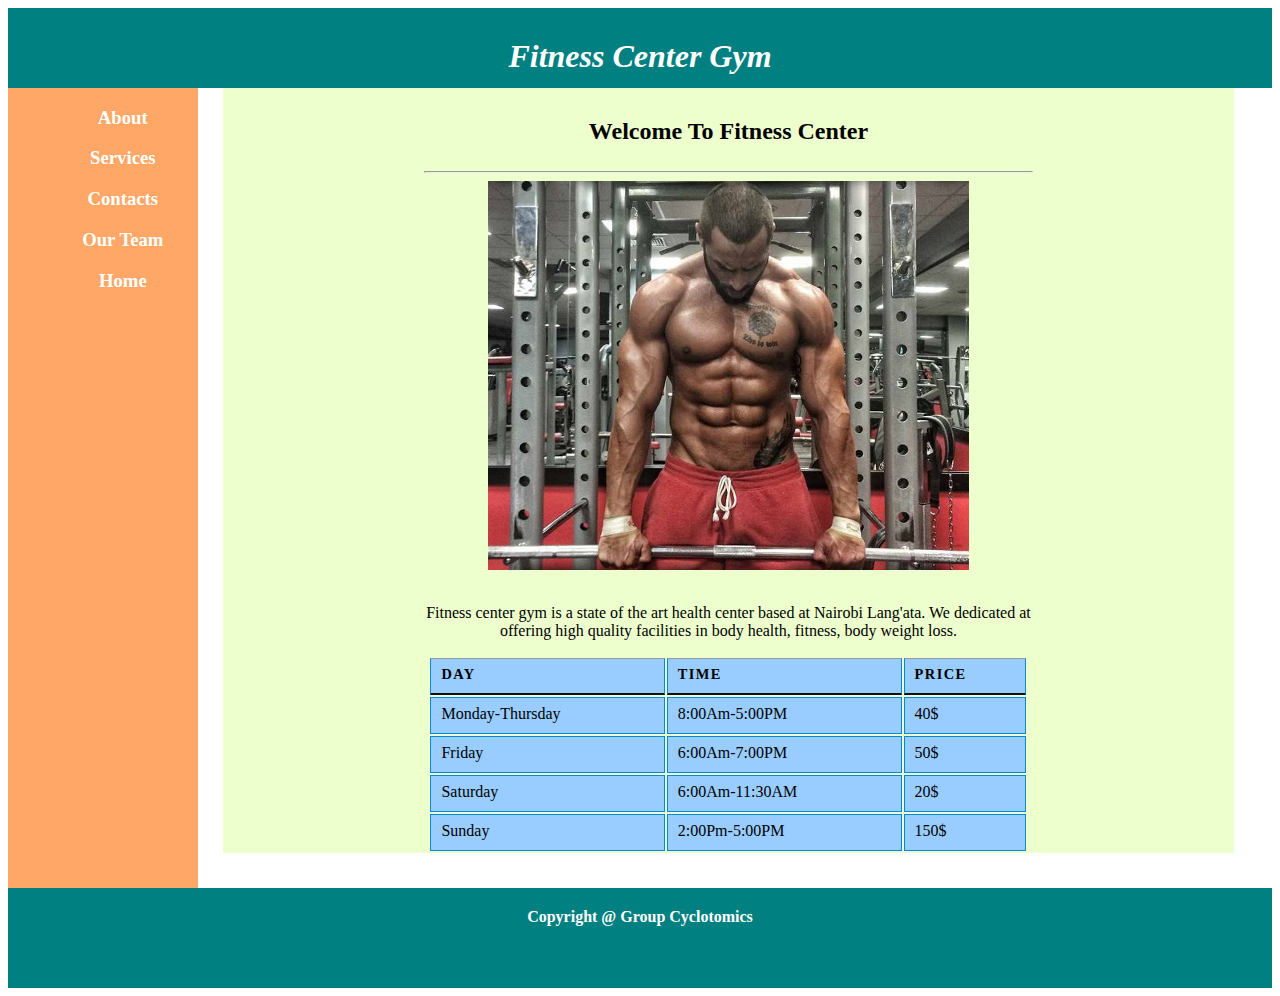
<file: index.html>
<html>
<head>
	<title>Sports</title>
	<link rel="stylesheet" type="text/css" href="css/main.css">
</head>
<body>
	<header>
		<h1>Fitness Center Gym</h1>
	</header>
	<aside>
		<ul>
			<li><a href="about.html"><h3>About</h3></a></li>
			<li><a href="services.html"><h3>Services</h3></a></li>
			<li><a href="mailto:thegym20@gmail.com"><h3>Contacts</h3></a></li>
			<li><a href="team.html"><h3>Our Team</h3></a></li>
			<li><a href="index.html"><h3>Home</h3></a></li>
		</ul>
	</aside>
	<section>
		<center>
			<h2 style="padding-top: 30px; 0px; margin: 0px;">Welcome To Fitness Center</h2><br>
			<hr style="width: 60%; color: white">
			<img src="images/guy1.jpg"><br><br>
			<p style="width: 60%;">Fitness center gym is a state of the art health center based at Nairobi Lang'ata.
				We dedicated at offering high quality facilities in body health, fitness, body weight loss.
			</p>
			<table>
				<tr>
					<th>Day</th>
					<th>Time</th>
					<th>Price</th>
				</tr>
				<tr>
					<td>Monday-Thursday</td>
					<td>8:00Am-5:00PM</td>
					<td>40$</td>
				</tr>
				<tr>
					<td>Friday</td>
					<td>6:00Am-7:00PM</td>
					<td>50$</td>
				</tr>
				<tr>
					<td>Saturday</td>
					<td>6:00Am-11:30AM</td>
					<td>20$</td>
				</tr>
				<tr>
					<td>Sunday</td>
					<td>2:00Pm-5:00PM</td>
					<td>150$</td>
				</tr>
			</table>
		</center>
	</section>

	<footer>
		<h4 style="text-align: center; padding-top: 20px;">Copyright @ Group Cyclotomics</h4>
	</footer>
</body>
</html>
</file>
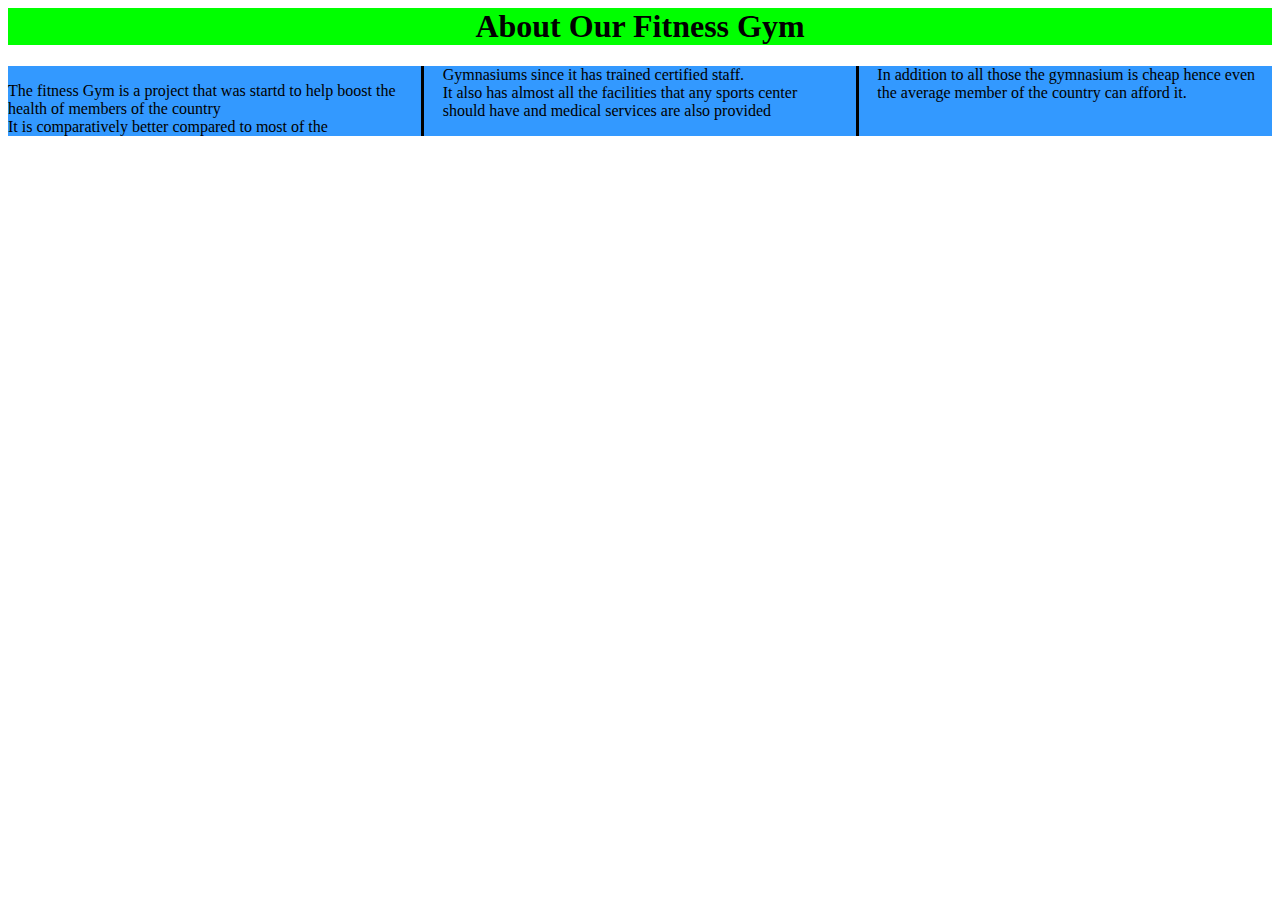
<file: about.html>
<DOCTYPE html>
<html>
	<head>
		<title>About The Gym</title>
		<style type="text/css">
			h1{
				background-color:#00FF00;
				animation-name:team;
				animation-duration:2s;
				animation-iteration-count:2;
			}
			.gym{
				-webkit-column-count:3;
				column-count:3;
				-webkit-column-gap:40px;
				colum-gap:40px;
				-webkit-colum-rule-style:solid;
				column-rule-style:solid;
				background-color:#3399FF;
			}
			@keyframes team{
			10%{-webkit-transform:scale(0.5);
				transform:scale(0.5);
			}
		}
			
		</style>
		<center><h1>About Our Fitness Gym<h1/>
		</center>
	</head>
	<body>
		<div class="gym">
		<p>The fitness Gym is a project that was startd to help boost the health of members of the country<br/>
		It is comparatively better compared to most of the Gymnasiums since it has trained certified staff.</br>
		It also has almost all the facilities that any sports center should have and medical services are also 
		provided</p>
		
		<p>In addition to all those the gymnasium is cheap hence even the average member of the country can afford it.</p>
		</div>
		
	</body>
</html>
</file>
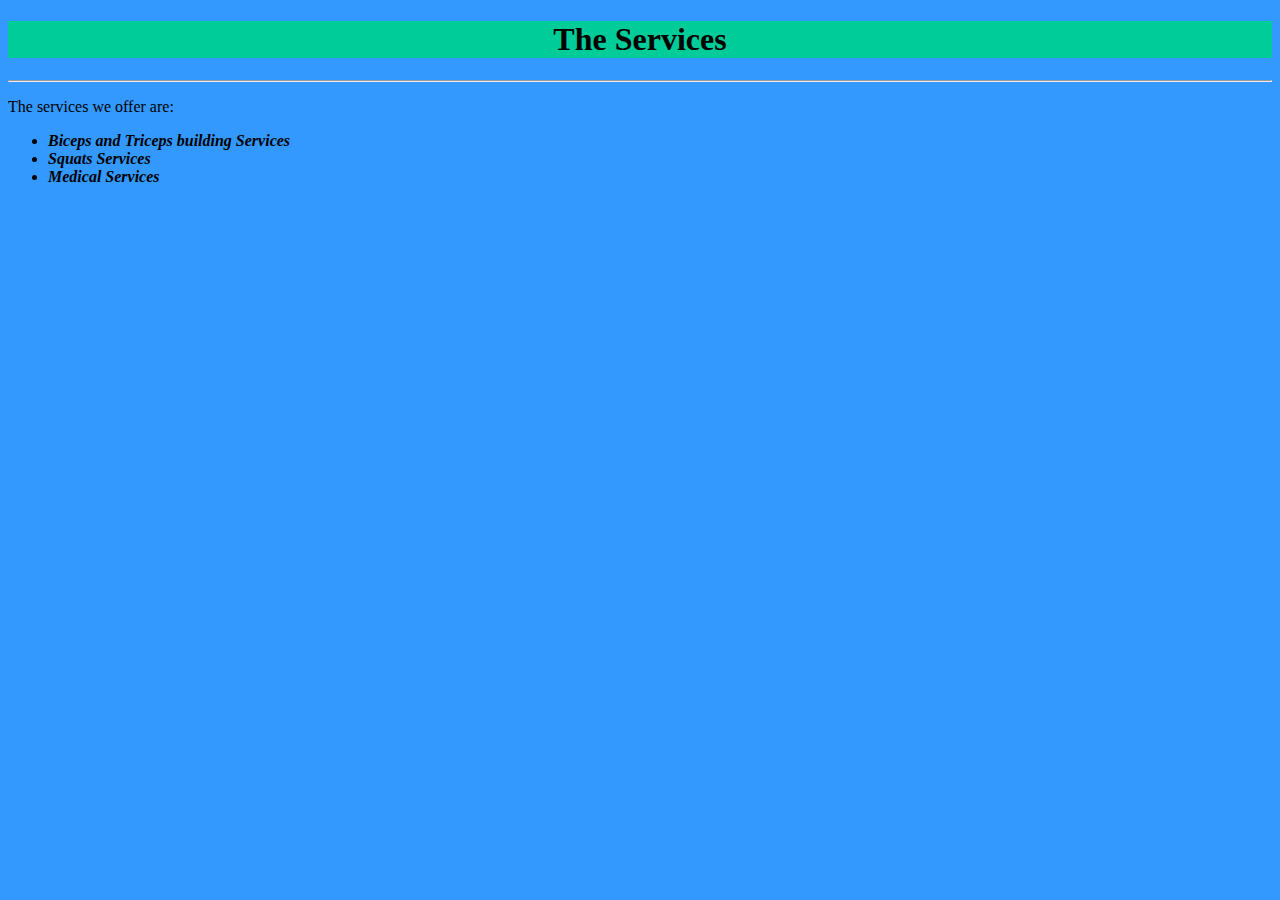
<file: services.html>
<!DOCTYPE html>
<html>
	<head>
		<title>The Services</title>
		<center>
		<h1>The Services</h1>
		</center>
		<hr/>
		<style type="text/css">
			body{background-color:#3399FF;}
			@keyframes services{
				50%{-webkit-transform:rotate(10deg);
				transform:rotate(20deg);
				}
				80%{-webkit-transform:rotate(-10deg);
				transform:rotate(-10deg);
				}
				100%{
				-webkit-transform:scale(0.4);
				transform:scale(0.4);
				}
			}
			h1{
				animation-name:services;
				animation-duration:2s;
				animation-delay:0.2s;
				amimation-iteration-count:3;
				background-color:#00CC99;
			}
		</style>
		</head>
		<body>
		<p>The services we offer are:
			<ul>
				<em>
				<strong>
				<li>Biceps and Triceps building Services</li>
				<li>Squats Services</li>
				<li>Medical Services</li>
				</strong>
				</em>
			</ul>
		</P>
		</body>
</html>
</file>
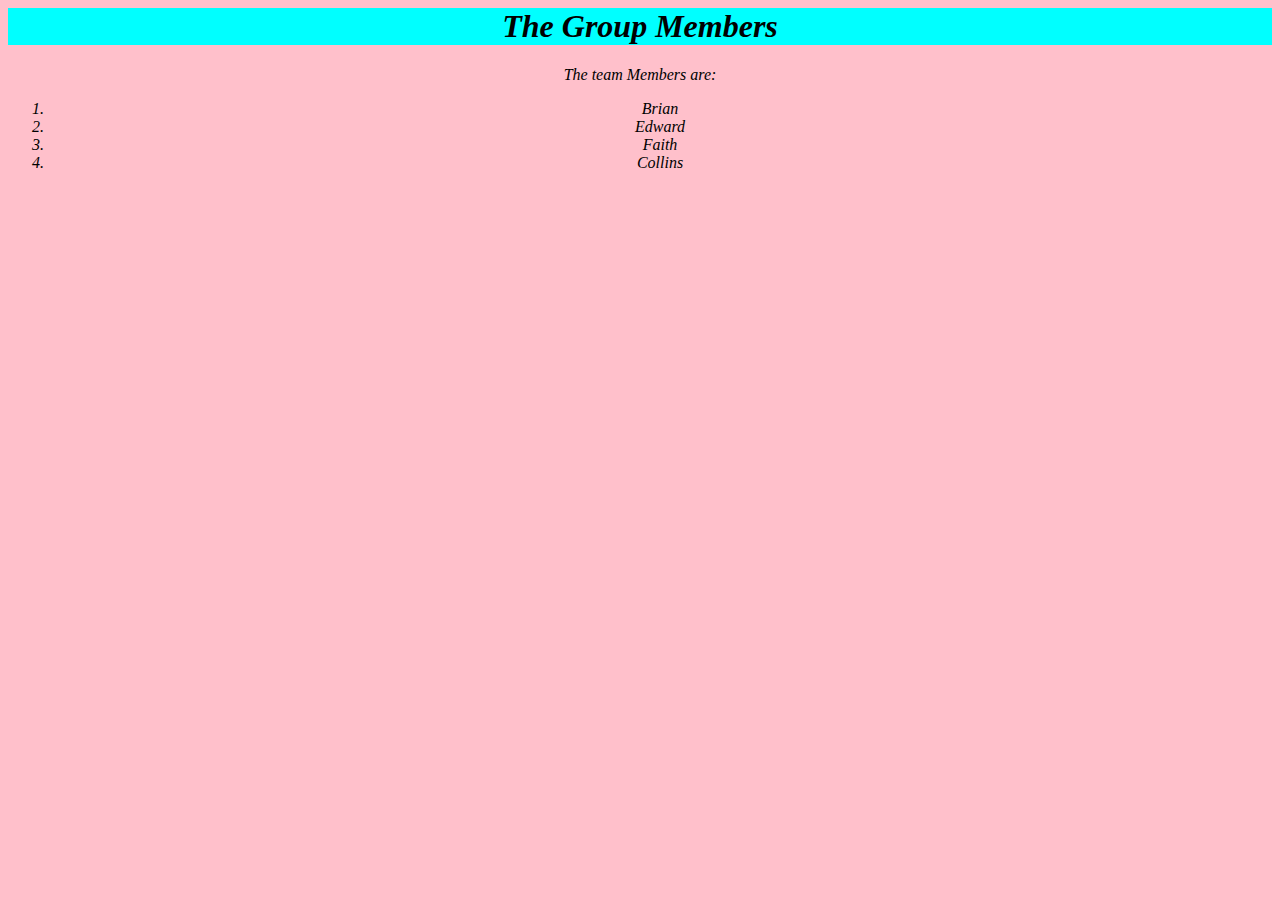
<file: team.html>
<!DOCTYPE htm>
<html>
	<title>Team Members</title>
	<center>
	<head>
	<style type="text/css">
		@keyframes team{
			10%{-webkit-transform:scale(0.5);
				transform:scale(0.5);
			}
			
		}
		body{
			background-color:pink;
			font-family: georgia;
			font-style: italic;
		}
		#team{
			background-color:aqua;
			animation-name:team;
			animation-duration:2s;
			animation-iteration-count:2;
		}
		aside{
			float:left;
			width: 300;
			height: 300;
		}
	</style>
	</head>
	<body>
	<center><h1 id="team">The Group Members</h1></center>
	<p>The team Members are:</p>
	<ol>
		<li>Brian</li>
		<li>Edward</li>
		<li>Faith</li>
		<li>Collins</li>
	</ol>
	</center>
	<aside></aside>
	</body>
</html>
</file>
<file: css/main.css>
* {
	font-family: georgia;
}

header 	{
	background-color: #008080;
	color: white;
	text-align: center;
	height: 80px;
}

header h1 {
	font-family: Georgia;
	font-style: italic;
	padding: 30px;
}

aside {
	float: left;
	background-color: #FFA766;
	width: 15%;
	height: 800px;
	top: 100px;
}

aside li {
	padding: 0px;
	list-style: none;
	text-align: center;
}

aside a {
	text-decoration: none;
	color: white;
	display: block;
}

aside a h3:hover {
	background-color: aqua;
}

section {
	margin-left: 17%;
	width: 80%;
	background-color: #EEFFCE; 
}

table {
	width: 600px;
}
th, td {
	padding: 7px 10px 10px 10px;
	border: 1px solid #0088dd;
	background-color: #99CCFF;
}
th {
	text-transform: uppercase;
	letter-spacing: 0.1em;
	font-size: 90%;
	border-bottom: 2px solid #111111;
	border-top: 1px solid #999;
	text-align: left;
}
tr.even {
	background-color: #efefef;
}
tr:hover {
	background-color: #FF9966;
}
.money {
	text-align: right;
}

footer {
	height: 100px;
	width: 100%;
	color: white;
	clear: both;
	background-color: #008080;
}
</file>
